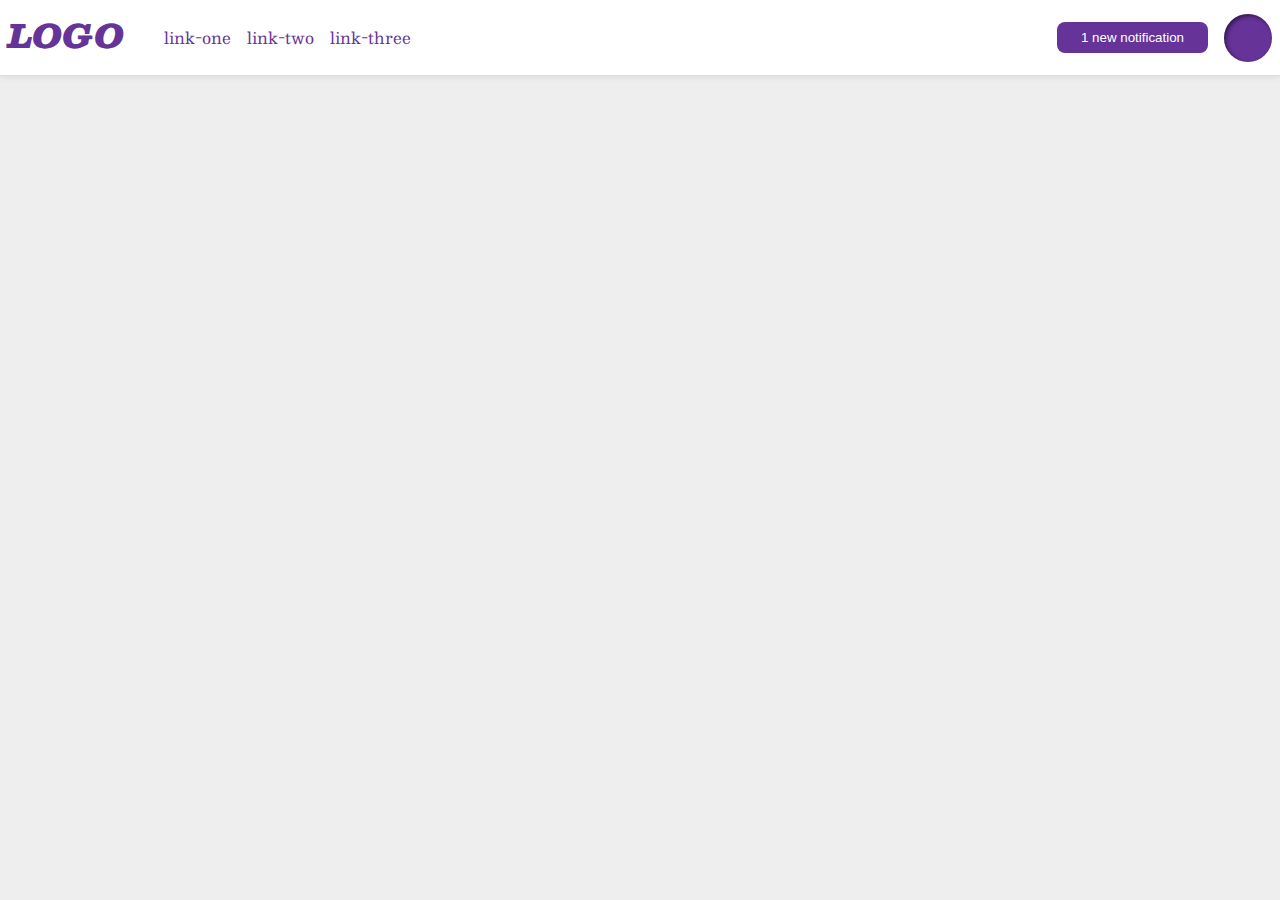
<file: flex/03-flex-header-2/index.html>
<!DOCTYPE html>
<html lang="en">
<head>
  <meta charset="UTF-8">
  <meta http-equiv="X-UA-Compatible" content="IE=edge">
  <meta name="viewport" content="width=device-width, initial-scale=1.0">
  <title>Flex Header 2</title>
  <link rel="stylesheet" href="style.css">
</head>
<body>
  <div class="header">
    <div class="left">
      <div class="logo">
        LOGO
      </div>
      <ul class="links">
        <li><a href="google.com">link-one</a></li>
        <li><a href="google.com">link-two</a></li>
        <li><a href="google.com">link-three</a></li>
      </ul>
    </div>
    <div class="right">
      <button class="notifications">
        1 new notification
      </button>
      <div class="profile-image"></div>
    </div>
  </div>
</body>
</html>
</file>
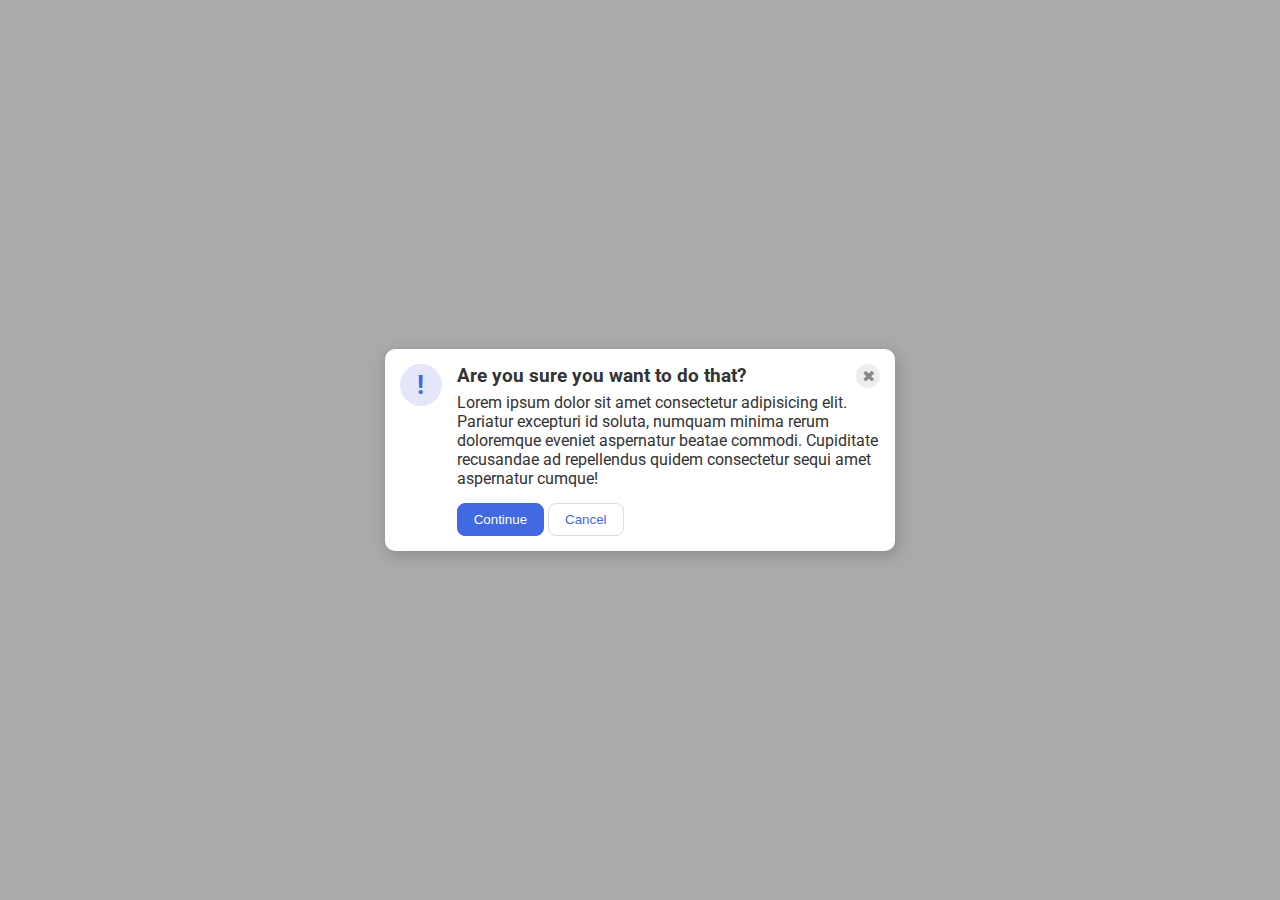
<file: flex/05-flex-modal/index.html>
<!DOCTYPE html>
<html lang="en">
<head>
  <meta charset="UTF-8">
  <meta http-equiv="X-UA-Compatible" content="IE=edge">
  <meta name="viewport" content="width=device-width, initial-scale=1.0">
  <link rel="stylesheet" href="style.css">
  <title>Modal</title>
</head>
<body>
  <div class="modal">
    <div class="icon">!</div>
    <div class="content">
      <div class="top">
        <div class="header">Are you sure you want to do that?</div>
        <div class="close-button">✖</div>
      </div>
      <div class="text">Lorem ipsum dolor sit amet consectetur adipisicing elit. Pariatur excepturi id soluta, numquam minima rerum doloremque eveniet aspernatur beatae commodi. Cupiditate recusandae ad repellendus quidem consectetur sequi amet aspernatur cumque!</div>
      <button class="continue">Continue</button>
      <button class="cancel">Cancel</button>
    </div>
  </div>
</body>
</html>
</file>
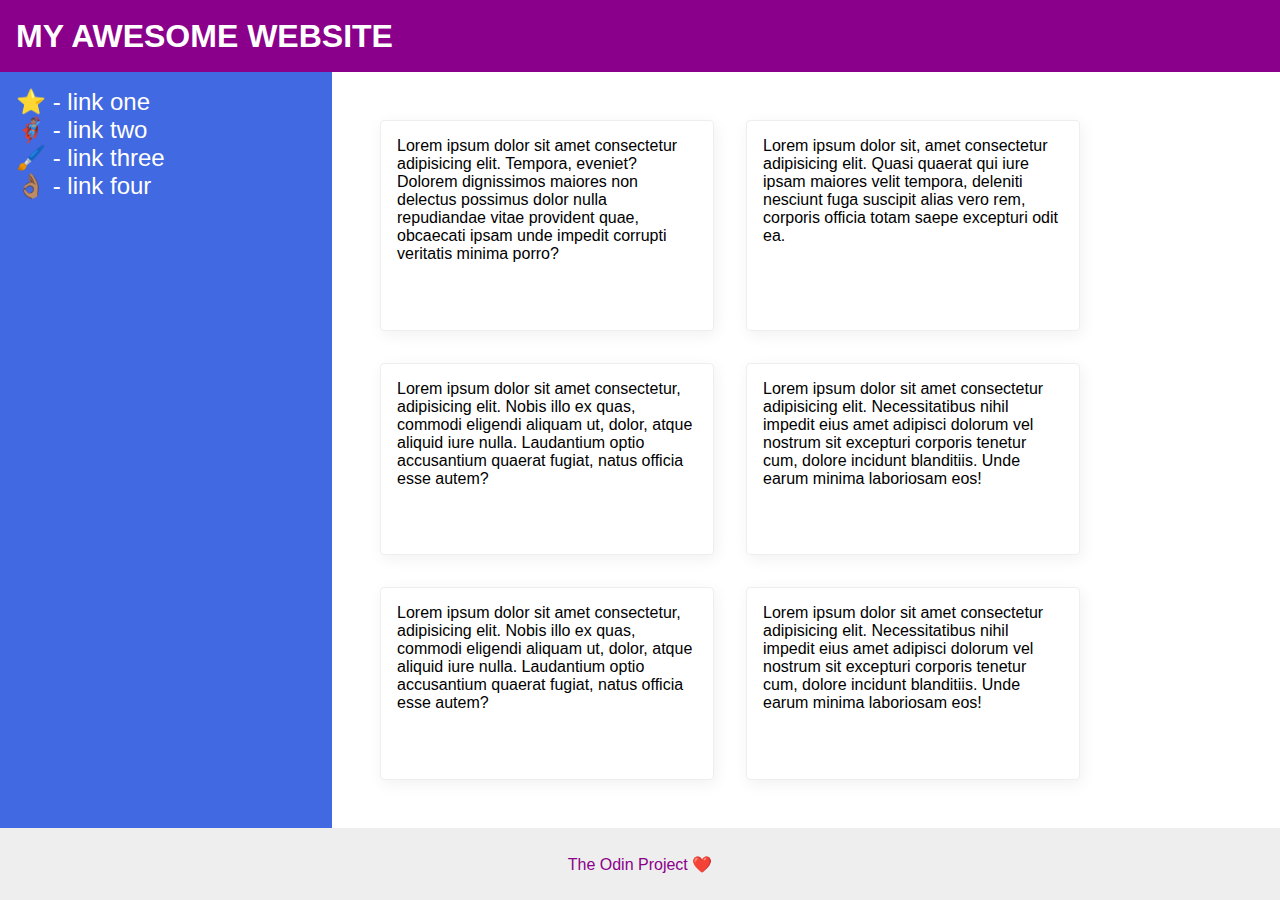
<file: flex/07-flex-layout-2/index.html>
<!DOCTYPE html>
<html lang="en">
<head>
  <meta charset="UTF-8">
  <meta http-equiv="X-UA-Compatible" content="IE=edge">
  <meta name="viewport" content="width=device-width, initial-scale=1.0">
  <title>The Holy Grail</title>
  <link rel="stylesheet" href="style.css">
</head>
<body>
  <div class="header">
    MY AWESOME WEBSITE
  </div>
  <main>
    <div class="sidebar">
      <ul>
        <li><a href="google.com">⭐ - link one</a></li>
        <li><a href="google.com">🦸🏽‍♂️ - link two</a></li>
        <li><a href="google.com">🖌️ - link three</a></li>
        <li><a href="google.com">👌🏽 - link four</a></li>
      </ul>
    </div>
    <div class="card-container">
      <div class="card">Lorem ipsum dolor sit amet consectetur adipisicing elit. Tempora, eveniet? Dolorem dignissimos maiores non delectus possimus dolor nulla repudiandae vitae provident quae, obcaecati ipsam unde impedit corrupti veritatis minima porro?</div>
      <div class="card">Lorem ipsum dolor sit, amet consectetur adipisicing elit. Quasi quaerat qui iure ipsam maiores velit tempora, deleniti nesciunt fuga suscipit alias vero rem, corporis officia totam saepe excepturi odit ea.</div>
      <div class="card">Lorem ipsum dolor sit amet consectetur, adipisicing elit. Nobis illo ex quas, commodi eligendi aliquam ut, dolor, atque aliquid iure nulla. Laudantium optio accusantium quaerat fugiat, natus officia esse autem?</div>
      <div class="card">Lorem ipsum dolor sit amet consectetur adipisicing elit. Necessitatibus nihil impedit eius amet adipisci dolorum vel nostrum sit excepturi corporis tenetur cum, dolore incidunt blanditiis. Unde earum minima laboriosam eos!</div>
      <div class="card">Lorem ipsum dolor sit amet consectetur, adipisicing elit. Nobis illo ex quas, commodi eligendi aliquam ut, dolor, atque aliquid iure nulla. Laudantium optio accusantium quaerat fugiat, natus officia esse autem?</div>
      <div class="card">Lorem ipsum dolor sit amet consectetur adipisicing elit. Necessitatibus nihil impedit eius amet adipisci dolorum vel nostrum sit excepturi corporis tenetur cum, dolore incidunt blanditiis. Unde earum minima laboriosam eos!</div>
    </div>
  </main>
  <div class="footer">
    The Odin Project ❤️
  </div>
</body>
</html>
</file>
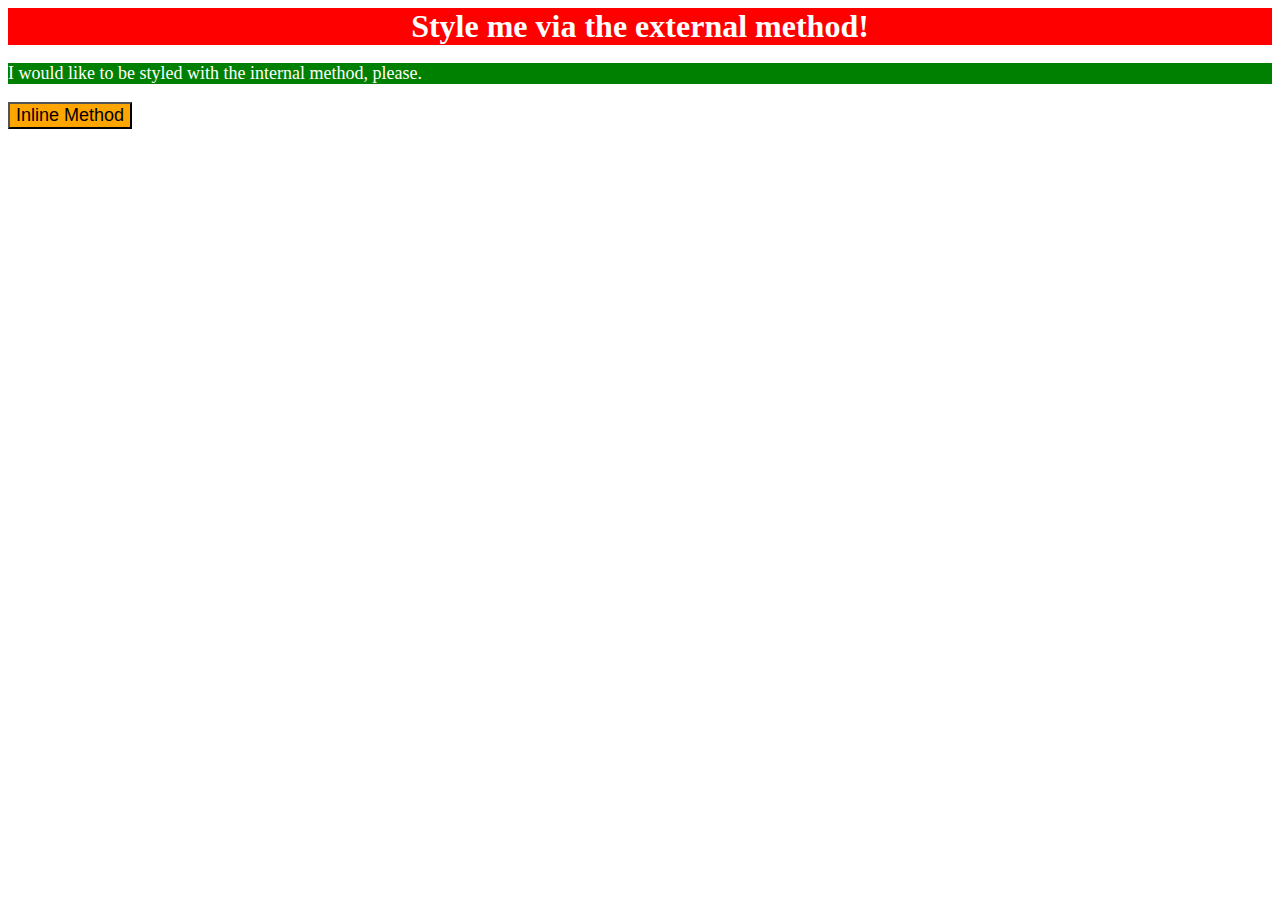
<file: foundations/01-css-methods/index.html>
<!DOCTYPE html>
<html lang="en">
<head>
  <meta charset="UTF-8">
  <meta http-equiv="X-UA-Compatible" content="IE=edge">
  <meta name="viewport" content="width=device-width, initial-scale=1.0">
  <title>Methods for Adding CSS</title>
  <link rel="stylesheet" href="styles.css">
  <style>
    p {
      background-color: green;
      color: white;
      font-size: 18px;
    }
  </style>
</head>
<body>
  <div>Style me via the external method!</div>
  <p>I would like to be styled with the internal method, please.</p>
  <button style="background-color: orange; font-size: 18px;">Inline Method</button>
</body>
</html>
</file>
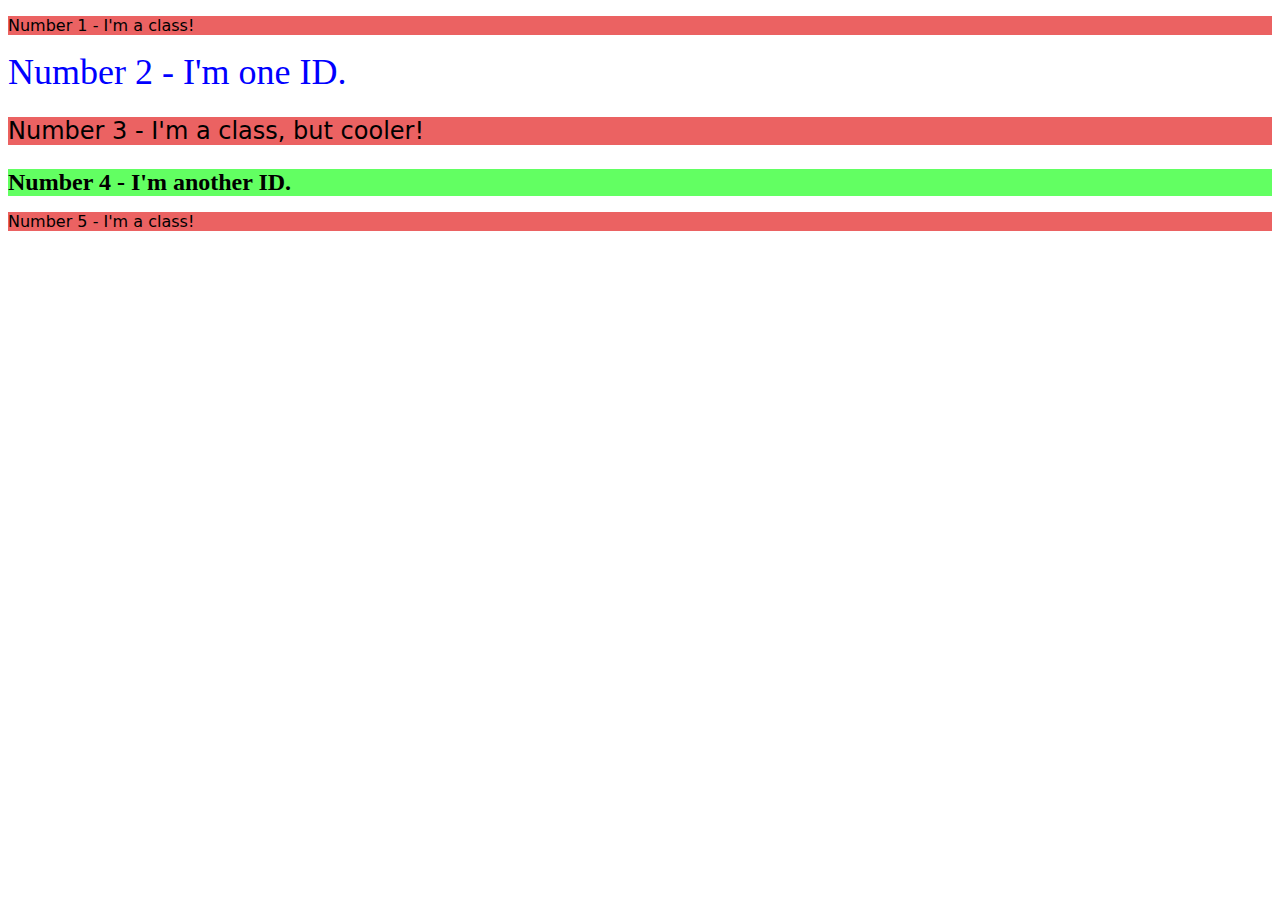
<file: foundations/02-class-id-selectors/index.html>
<!DOCTYPE html>
<html lang="en">
<head>
  <meta charset="UTF-8">
  <meta http-equiv="X-UA-Compatible" content="IE=edge">
  <meta name="viewport" content="width=device-width, initial-scale=1.0">
  <title>Class and ID Selectors</title>
  <link rel="stylesheet" href="style.css">
</head>
<body>
  <p class="odd">Number 1 - I'm a class!</p>
  <div id="second">Number 2 - I'm one ID.</div>
  <p class="odd third">Number 3 - I'm a class, but cooler!</p>
  <div id="fourth">Number 4 - I'm another ID.</div>
  <p class="odd">Number 5 - I'm a class!</p>
</body>
</html>
</file>
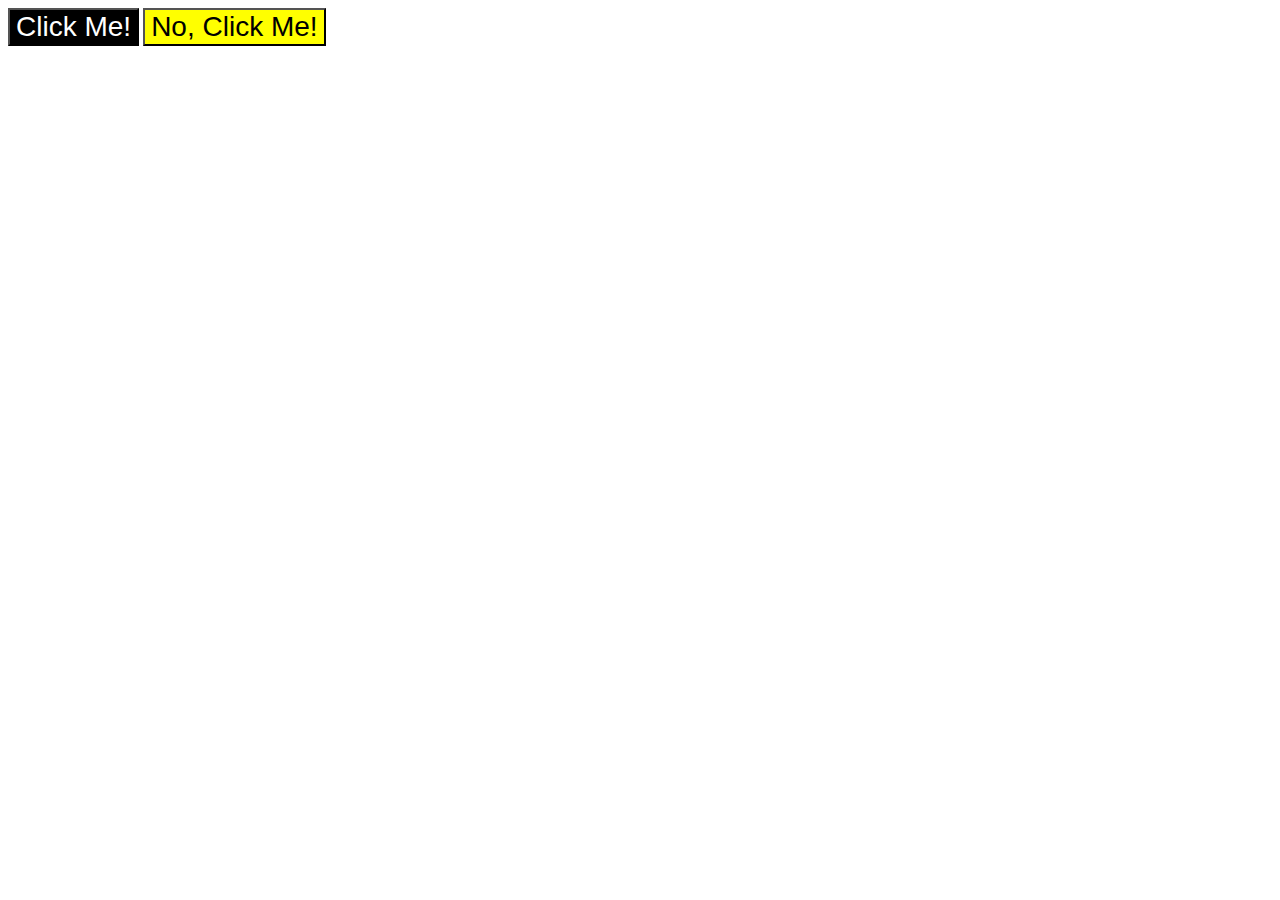
<file: foundations/03-grouping-selectors/index.html>
<!DOCTYPE html>
<html lang="en">
<head>
  <meta charset="UTF-8">
  <meta http-equiv="X-UA-Compatible" content="IE=edge">
  <meta name="viewport" content="width=device-width, initial-scale=1.0">
  <title>Grouping Selectors</title>
  <link rel="stylesheet" href="style.css">
</head>
<body>
  <button class="black">Click Me!</button>
  <button class="yellow">No, Click Me!</button>
</body>
</html>
</file>
<file: flex/03-flex-header-2/style.css>
/* this is some magical font-importing.  
you'll learn about it later. */
@import url('https://fonts.googleapis.com/css2?family=Besley:ital,wght@0,400;1,900&display=swap');

body {
  margin: 0;
  background: #eee;
  font-family: Besley, serif;
}

.header {
  background: white;
  border-bottom: 1px solid #ddd;
  box-shadow: 0 0 8px rgba(0,0,0,.1);
  display: flex;
  justify-content: space-between;
  align-items: center;
  padding: 8px;
}

.left {
  display: flex;
}

.right {
  display: flex;
  align-items: center;
  gap: 16px;
}

.profile-image {
  background: rebeccapurple;
  box-shadow: inset 2px 2px 4px rgba(0,0,0,.5);
  border-radius: 50%;
  width: 48px;
  height:  48px;
}

.logo {
  color: rebeccapurple;
  font-size: 32px;
  font-weight: 900;
  font-style: italic;
}

.links {
  display: flex;
  gap: 16px;
}

button {
  border: none;
  border-radius: 8px;
  background: rebeccapurple;
  color: white;
  padding: 8px 24px;
}

a {
  /* this removes the line under our links */
  text-decoration: none;
  color: rebeccapurple;
}

ul {
  list-style-type: none;
}
</file>
<file: flex/05-flex-modal/style.css>
@import url('https://fonts.googleapis.com/css2?family=Roboto:wght@400;700&display=swap');

html, body {
  height: 100%;
}

body {
  font-family: Roboto, sans-serif;
  margin: 0;
  background: #aaa;
  color: #333;
  /* I'll give you this one for free lol */
  display: flex;
  align-items: center;
  justify-content: center;
}

.modal {
  background: white;
  width: 480px;
  border-radius: 10px;
  box-shadow: 2px 4px 16px rgba(0,0,0,.2);
  display: flex;
  padding: 15px;
  gap: 15px;
}

.icon {
  color: royalblue;
  font-size: 26px;
  font-weight: 700;
  background: lavender;
  width: 42px;
  height: 42px;
  border-radius: 50%;
  display: flex;
  align-items: center;
  justify-content: center;
}

.content {
  flex-shrink: 100;
}

.top {
  display: flex;
  justify-content: space-between;
  font-weight: bold;
  font-size: 1.2em;
}

.close-button {
  background: #eee;
  border-radius: 50%;
  color: #888;
  font-weight: 400;
  font-size: 16px;
  height: 24px;
  width: 24px;
  display: flex;
  align-items: center;
  justify-content: center;
}

button {
  padding: 8px 16px;
  border-radius: 8px;
}

.text {
  margin: 5px 0 15px 0;
}

button.continue {
  background: royalblue;
  border: 1px solid royalblue;
  color: white;
}

button.cancel {
  background: white;
  border: 1px solid #ddd;
  color: royalblue;
}
</file>
<file: flex/07-flex-layout-2/style.css>
body {
  font-family: -apple-system, BlinkMacSystemFont, 'Segoe UI', Roboto, Oxygen, Ubuntu, Cantarell, 'Open Sans', 'Helvetica Neue', sans-serif;
  margin: 0;
  min-height: 100vh;
  display: flex;
  flex-direction: column;
  justify-content: space-between;
}

.header {
  height: 72px;
  background: darkmagenta;
  color: white;
  font-size: 32px;
  font-weight: 900;
  display: flex;
  align-items: center;
  padding-left: 16px;
}

.footer {
  height: 72px;
  background: #eee;
  color: darkmagenta;
  display: flex;
  justify-content: center;
  align-items: center;
}

main {
  display: flex;
  flex-grow: 1;
}

.sidebar {
  width: 300px;
  background: royalblue;
  flex-shrink: 0;
  padding: 16px;
}

a:link {
  color: white;
  font-size: 24px;
  text-decoration: none;
}

ul {
  list-style-type: none;
  padding: 0;
  margin: 0;
}

.card-container {
  display: flex;
  flex-wrap: wrap;
  padding: 32px;
}

.card {
  border: 1px solid #eee;
  box-shadow: 2px 4px 16px rgba(0,0,0,.06);
  border-radius: 4px;
  width: 300px;
  margin: 16px;
  padding: 16px;
}
</file>
<file: foundations/01-css-methods/styles.css>
div {
    background-color: red;
    color: white;
    font-size: 32px;
    text-align: center;
    font-weight: bold;
}
</file>
<file: foundations/02-class-id-selectors/style.css>
.odd {
    background-color: rgb(235, 98, 98);
    font-family: Verdana, "DejaVu Sans", sans-serif;
}

#second {
    color: rgb(0, 0, 255);
    font-size: 36px;
}

.third {
    font-size: 24px;
}

#fourth {
    background-color: rgb(98, 255, 98);
    font-size: 24px;
    font-weight: bold;
}
</file>
<file: foundations/03-grouping-selectors/style.css>
.black {
    background-color: black;
    color: white;
}

.yellow {
    background-color: yellow;
}

.black, .yellow {
    font-size: 28px;
    font-family: Helvetica, "Times New Roman", sans-serif;
}
</file>
